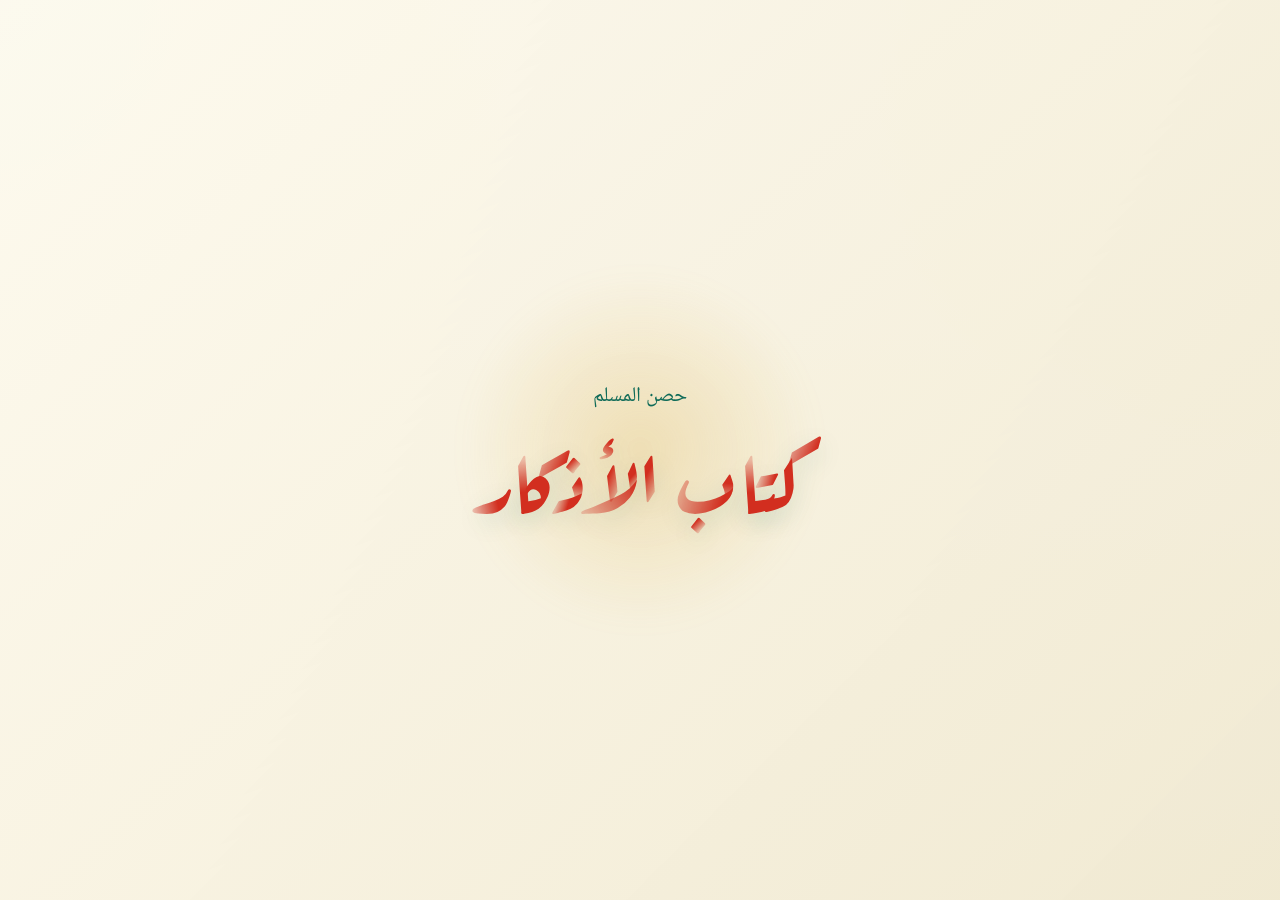
<file: index.html>
<!DOCTYPE html>
<html lang="ar" dir="rtl">
  <head>
    <meta charset="UTF-8" />
    <meta name="viewport" content="width=device-width, initial-scale=1.0" />
    <title>حصن المسلم | كتاب الأذكار</title>
    <meta
      name="description"
      content="تطبيق أذكار عربي منظم يضم أذكار الصباح والمساء والنوم والاستيقاظ وأذكارًا صحيحة مختارة."
    />
    <meta name="theme-color" content="#0f6b58" />
    <link rel="icon" type="image/svg+xml" href="./assets/icon.svg" />
    <link rel="manifest" href="./manifest.webmanifest" />
    <link rel="stylesheet" href="./styles.css" />
  </head>
  <body>
    <div class="app-shell">
      <section class="splash-screen" id="splashScreen" aria-label="شاشة البداية">
        <div class="splash-glow"></div>
        <p class="splash-subtitle">حصن المسلم</p>
        <h1 class="splash-title">كتاب الأذكار</h1>
      </section>

      <main class="app hidden" id="app">
        <section class="screen active" id="homeScreen" aria-labelledby="homeTitle">
          <header class="hero">
            <div class="hero-copy">
              <p class="eyebrow">مرجع مختصر ومرتب</p>
              <h2 id="homeTitle">كتاب الأذكار</h2>
              <p class="hero-text">
                اختر القسم الذي تريده، واقرأ الذكر مع عداد دائري يساعدك على إتمام العدد
                والانتقال للذكر الذي بعده.
              </p>
            </div>
            <div class="hero-badge">
              <img src="./assets/icon.svg" alt="أيقونة حصن المسلم" />
              <span>حصن المسلم</span>
            </div>
          </header>

          <section class="categories-section" aria-labelledby="categoriesTitle">
            <div class="section-title-row">
              <h3 id="categoriesTitle">أقسام الأذكار</h3>
              <span class="pill soft">اختر ما تريد</span>
            </div>
            <div class="categories-grid" id="categoriesGrid"></div>
          </section>

          <div class="action-row">
            <button class="about-button" id="openReferencesButton" type="button">
              المراجع
            </button>
            <button class="about-button" id="openAboutButton" type="button">
              حول المطور
            </button>
          </div>
        </section>

        <section class="screen" id="categoryScreen" aria-live="polite">
          <header class="screen-header">
            <button class="back-button" id="backToHomeButton" type="button">
              رجوع للقائمة الرئيسية
            </button>
            <div>
              <p class="screen-kicker" id="categoryKicker"></p>
              <h2 id="categoryTitle"></h2>
            </div>
          </header>

          <article class="dhikr-card">
            <div class="dhikr-meta">
              <span class="dhikr-index" id="dhikrIndex"></span>
              <span class="dhikr-count-label" id="dhikrCountLabel"></span>
            </div>
            <h3 class="dhikr-heading" id="dhikrHeading"></h3>
            <p class="dhikr-text" id="dhikrText"></p>
            <div class="dhikr-source">
              <span>المصدر</span>
              <a id="dhikrSourceLink" href="#" target="_blank" rel="noreferrer noopener"></a>
            </div>
            <p class="dhikr-note" id="dhikrNote"></p>
          </article>

          <footer class="counter-dock">
            <div class="counter-progress" id="counterProgress" role="img" aria-label="عداد الذكر">
              <button class="counter-button" id="counterButton" type="button">
                <span class="counter-current" id="counterCurrent">0</span>
                <span class="counter-target" id="counterTarget">/ 0</span>
                <span class="counter-hint">اضغط للتسبيح</span>
              </button>
            </div>
            <p class="counter-status" id="counterStatus">ابدأ بالضغط لإتمام الذكر.</p>
          </footer>
        </section>

        <section class="screen" id="aboutScreen">
          <header class="screen-header">
            <button class="back-button" id="backFromAboutButton" type="button">
              رجوع للقائمة الرئيسية
            </button>
            <div>
              <p class="screen-kicker">حول المطور</p>
              <h2>معلومات المطور</h2>
            </div>
          </header>

          <article class="about-card">
            <div class="about-avatar">أبو يحيى</div>
            <h3>تطوير المبرمج أبو يحيى</h3>
            <a class="about-email" href="mailto:saida.mash@gmail.com">saida.mash@gmail.com</a>
            <p class="about-copy">لأي استفسار يرجى تسجيل طلب بالديوان مع 1 شاورما 2 عيران وشوكرن.</p>
            <p class="about-copy">لا حدا يكلمني باي حاجة لاني مش فاهم اي حاجة.</p>
          </article>
        </section>

        <section class="screen" id="referencesScreen">
          <header class="screen-header">
            <button class="back-button" id="backFromReferencesButton" type="button">
              رجوع للقائمة الرئيسية
            </button>
            <div>
              <p class="screen-kicker">المراجع</p>
              <h2>المراجع المعتمدة</h2>
            </div>
          </header>

          <article class="references-card" aria-labelledby="referencesTitle">
            <div class="section-title-row">
              <h3 id="referencesTitle">مصادر التطبيق</h3>
              <span class="pill">موثقة</span>
            </div>
            <p class="references-text">
              هذه صفحة مستقلة للمراجع المعتمدة في ترتيب الأذكار وتوثيقها.
            </p>
            <div class="reference-links" id="referenceLinks"></div>
          </article>
        </section>
      </main>
    </div>

    <script src="./app.js"></script>
  </body>
</html>
</file>
<file: styles.css>
@import url("https://fonts.googleapis.com/css2?family=Aref+Ruqaa+Ink:wght@400;700&family=Noto+Naskh+Arabic:wght@400;500;700&display=swap");

:root {
  --bg: #f6f1df;
  --bg-soft: #fbf7ea;
  --surface: rgba(255, 252, 244, 0.86);
  --surface-strong: rgba(255, 250, 240, 0.98);
  --border: rgba(15, 107, 88, 0.14);
  --text: #15352f;
  --muted: #5e6c65;
  --primary: #0f6b58;
  --primary-strong: #0b4f41;
  --accent: #d7a93b;
  --accent-soft: #f1deab;
  --shadow: 0 24px 60px rgba(31, 57, 47, 0.12);
  --radius: 24px;
}

* {
  box-sizing: border-box;
}

html,
body {
  margin: 0;
  min-height: 100%;
}

body {
  font-family: "Noto Naskh Arabic", serif;
  background:
    radial-gradient(circle at top right, rgba(215, 169, 59, 0.22), transparent 30%),
    radial-gradient(circle at top left, rgba(15, 107, 88, 0.12), transparent 35%),
    linear-gradient(180deg, #f8f4e7 0%, #f2ebd4 100%);
  color: var(--text);
}

button,
a {
  font: inherit;
}

.hidden {
  display: none !important;
}

.app-shell {
  min-height: 100vh;
}

.splash-screen {
  position: fixed;
  inset: 0;
  display: grid;
  place-items: center;
  align-content: center;
  gap: 0.65rem;
  background:
    linear-gradient(135deg, rgba(255, 251, 240, 0.96), rgba(240, 233, 210, 0.98)),
    linear-gradient(160deg, rgba(15, 107, 88, 0.18), transparent 70%);
  z-index: 10;
  transition: opacity 0.65s ease, visibility 0.65s ease;
}

.splash-screen.fade-out {
  opacity: 0;
  visibility: hidden;
}

.splash-glow {
  position: absolute;
  width: min(70vw, 24rem);
  height: min(70vw, 24rem);
  border-radius: 50%;
  background: radial-gradient(circle, rgba(215, 169, 59, 0.28), transparent 65%);
  filter: blur(12px);
}

.splash-subtitle,
.splash-title {
  position: relative;
  margin: 0;
  text-align: center;
}

.splash-subtitle {
  color: var(--primary);
  font-size: clamp(1rem, 2vw, 1.3rem);
  letter-spacing: 0;
}

.splash-title {
  font-family: "Aref Ruqaa Ink", serif;
  font-size: clamp(2.9rem, 10vw, 5.3rem);
  line-height: 1.15;
  color: var(--primary-strong);
  text-shadow: 0 8px 24px rgba(15, 107, 88, 0.18);
}

.app {
  width: min(1100px, calc(100% - 2rem));
  margin: 0 auto;
  padding: 2rem 0 2.5rem;
}

.screen {
  display: none;
}

.screen.active {
  display: block;
}

.hero,
.references-card,
.dhikr-card,
.about-card {
  background: var(--surface);
  backdrop-filter: blur(12px);
  border: 1px solid var(--border);
  box-shadow: var(--shadow);
}

.hero {
  display: grid;
  grid-template-columns: minmax(0, 1.5fr) minmax(220px, 320px);
  gap: 1.25rem;
  border-radius: 32px;
  padding: 1.6rem;
}

.eyebrow,
.screen-kicker {
  margin: 0 0 0.25rem;
  color: var(--primary);
  font-size: 0.95rem;
}

.hero h2,
.screen-header h2 {
  margin: 0;
  font-size: clamp(2rem, 4vw, 3rem);
  line-height: 1.15;
}

.hero-text,
.references-text,
.about-copy,
.counter-status,
.dhikr-note {
  color: var(--muted);
}

.hero-badge {
  display: grid;
  place-items: center;
  gap: 0.9rem;
  padding: 1rem;
  border-radius: 24px;
  background: linear-gradient(180deg, rgba(15, 107, 88, 0.08), rgba(215, 169, 59, 0.18));
  min-height: 220px;
}

.hero-badge img {
  width: clamp(100px, 20vw, 148px);
  aspect-ratio: 1;
}

.hero-badge span {
  font-family: "Aref Ruqaa Ink", serif;
  font-size: 1.7rem;
}

.categories-section,
.about-button,
.counter-dock {
  margin-top: 1.25rem;
}

.references-card,
.categories-section,
.about-card {
  border-radius: var(--radius);
  padding: 1.25rem;
}

.categories-section {
  background: rgba(255, 252, 244, 0.62);
  border: 1px solid var(--border);
}

.action-row {
  display: grid;
  grid-template-columns: repeat(2, minmax(0, 1fr));
  gap: 1rem;
  margin-top: 1.25rem;
}

.section-title-row {
  display: flex;
  align-items: center;
  justify-content: space-between;
  gap: 1rem;
  margin-bottom: 0.8rem;
}

.section-title-row h3,
.about-card h3,
.dhikr-heading {
  margin: 0;
}

.pill {
  display: inline-flex;
  align-items: center;
  justify-content: center;
  min-height: 2rem;
  padding: 0 0.85rem;
  border-radius: 999px;
  background: rgba(15, 107, 88, 0.12);
  color: var(--primary);
  font-size: 0.92rem;
}

.pill.soft {
  background: rgba(215, 169, 59, 0.22);
  color: #7e5b08;
}

.reference-links,
.categories-grid {
  display: grid;
  gap: 1rem;
}

.reference-links {
  grid-template-columns: repeat(auto-fit, minmax(160px, 1fr));
}

.reference-link {
  display: flex;
  align-items: center;
  justify-content: center;
  min-height: 56px;
  border-radius: 18px;
  background: var(--surface-strong);
  border: 1px solid rgba(15, 107, 88, 0.12);
  color: var(--text);
  text-decoration: none;
  transition: transform 0.2s ease, border-color 0.2s ease;
}

.reference-link:hover {
  transform: translateY(-2px);
  border-color: rgba(15, 107, 88, 0.28);
}

.categories-grid {
  grid-template-columns: repeat(auto-fit, minmax(220px, 1fr));
}

.category-card {
  display: grid;
  gap: 0.55rem;
  width: 100%;
  padding: 1.15rem;
  border: 1px solid var(--border);
  border-radius: 22px;
  background: var(--surface);
  text-align: right;
  color: inherit;
  cursor: pointer;
  transition: transform 0.2s ease, box-shadow 0.2s ease;
}

.category-card:hover {
  transform: translateY(-3px);
  box-shadow: 0 18px 38px rgba(31, 57, 47, 0.12);
}

.category-card h4,
.category-card p {
  margin: 0;
}

.category-card h4 {
  font-size: 1.4rem;
}

.category-card p {
  color: var(--muted);
}

.about-button,
.back-button,
.counter-button {
  border: 0;
  cursor: pointer;
}

.about-button,
.back-button {
  display: inline-flex;
  align-items: center;
  justify-content: center;
  min-height: 54px;
  padding: 0 1.15rem;
  border-radius: 18px;
  background: linear-gradient(135deg, var(--primary), #147c65);
  color: #fffef9;
  box-shadow: 0 12px 28px rgba(15, 107, 88, 0.24);
}

.screen-header {
  display: flex;
  align-items: flex-start;
  justify-content: space-between;
  gap: 1rem;
  margin-bottom: 1.25rem;
}

.dhikr-card {
  border-radius: 28px;
  padding: 1.5rem;
}

.dhikr-meta {
  display: flex;
  align-items: center;
  justify-content: space-between;
  gap: 0.75rem;
  color: var(--primary);
  margin-bottom: 0.85rem;
}

.dhikr-index,
.dhikr-count-label {
  background: rgba(15, 107, 88, 0.08);
  padding: 0.35rem 0.8rem;
  border-radius: 999px;
}

.dhikr-heading {
  font-size: 1.55rem;
  margin-bottom: 0.65rem;
}

.dhikr-text {
  margin: 0;
  font-size: clamp(1.35rem, 3vw, 2rem);
  line-height: 2.1;
}

.dhikr-source {
  display: flex;
  align-items: center;
  gap: 0.55rem;
  margin-top: 1.15rem;
  flex-wrap: wrap;
}

.dhikr-source a,
.about-email {
  color: var(--primary-strong);
  text-decoration-thickness: 2px;
}

.dhikr-note {
  margin-bottom: 0;
}

.counter-dock {
  position: sticky;
  bottom: 1rem;
  display: grid;
  place-items: center;
  gap: 0.85rem;
  padding: 1.2rem;
  border-radius: 30px;
  background: rgba(255, 250, 240, 0.94);
  border: 1px solid rgba(15, 107, 88, 0.14);
  box-shadow: var(--shadow);
}

.counter-progress {
  --progress-angle: 0deg;
  width: min(78vw, 280px);
  aspect-ratio: 1;
  display: grid;
  place-items: center;
  border-radius: 50%;
  background:
    conic-gradient(var(--accent) 0deg, var(--accent) var(--progress-angle), rgba(15, 107, 88, 0.1) var(--progress-angle), rgba(15, 107, 88, 0.1) 360deg);
  box-shadow: inset 0 0 0 8px rgba(255, 255, 255, 0.35);
  transition: transform 0.18s ease, background 0.18s ease;
}

.counter-progress.completed {
  animation: pulse 0.7s ease;
}

.counter-button {
  width: calc(100% - 18px);
  aspect-ratio: 1;
  border-radius: 50%;
  background:
    radial-gradient(circle at top, rgba(255, 255, 255, 0.98), rgba(247, 240, 223, 0.96));
  display: grid;
  place-items: center;
  align-content: center;
  gap: 0.4rem;
  color: var(--primary-strong);
  text-align: center;
  padding: 1.2rem;
}

.counter-current {
  font-size: clamp(2.4rem, 8vw, 4rem);
  font-weight: 700;
  line-height: 1;
}

.counter-target {
  font-size: 1.2rem;
  color: var(--muted);
}

.counter-hint {
  font-size: 1rem;
}

.about-card {
  display: grid;
  place-items: center;
  text-align: center;
  gap: 0.8rem;
}

.about-avatar {
  width: 110px;
  aspect-ratio: 1;
  display: grid;
  place-items: center;
  border-radius: 50%;
  background: linear-gradient(180deg, rgba(15, 107, 88, 0.12), rgba(215, 169, 59, 0.32));
  font-family: "Aref Ruqaa Ink", serif;
  font-size: 1.4rem;
}

@keyframes pulse {
  0% {
    transform: scale(1);
  }
  40% {
    transform: scale(1.03);
  }
  100% {
    transform: scale(1);
  }
}

@media (max-width: 760px) {
  .app {
    width: min(100%, calc(100% - 1rem));
    padding-top: 1rem;
  }

  .hero,
  .screen-header {
    grid-template-columns: 1fr;
    display: grid;
  }

  .screen-header {
    justify-content: stretch;
  }

  .back-button,
  .about-button {
    width: 100%;
  }

  .action-row {
    grid-template-columns: 1fr;
  }

  .dhikr-text {
    line-height: 1.95;
  }
}
</file>
